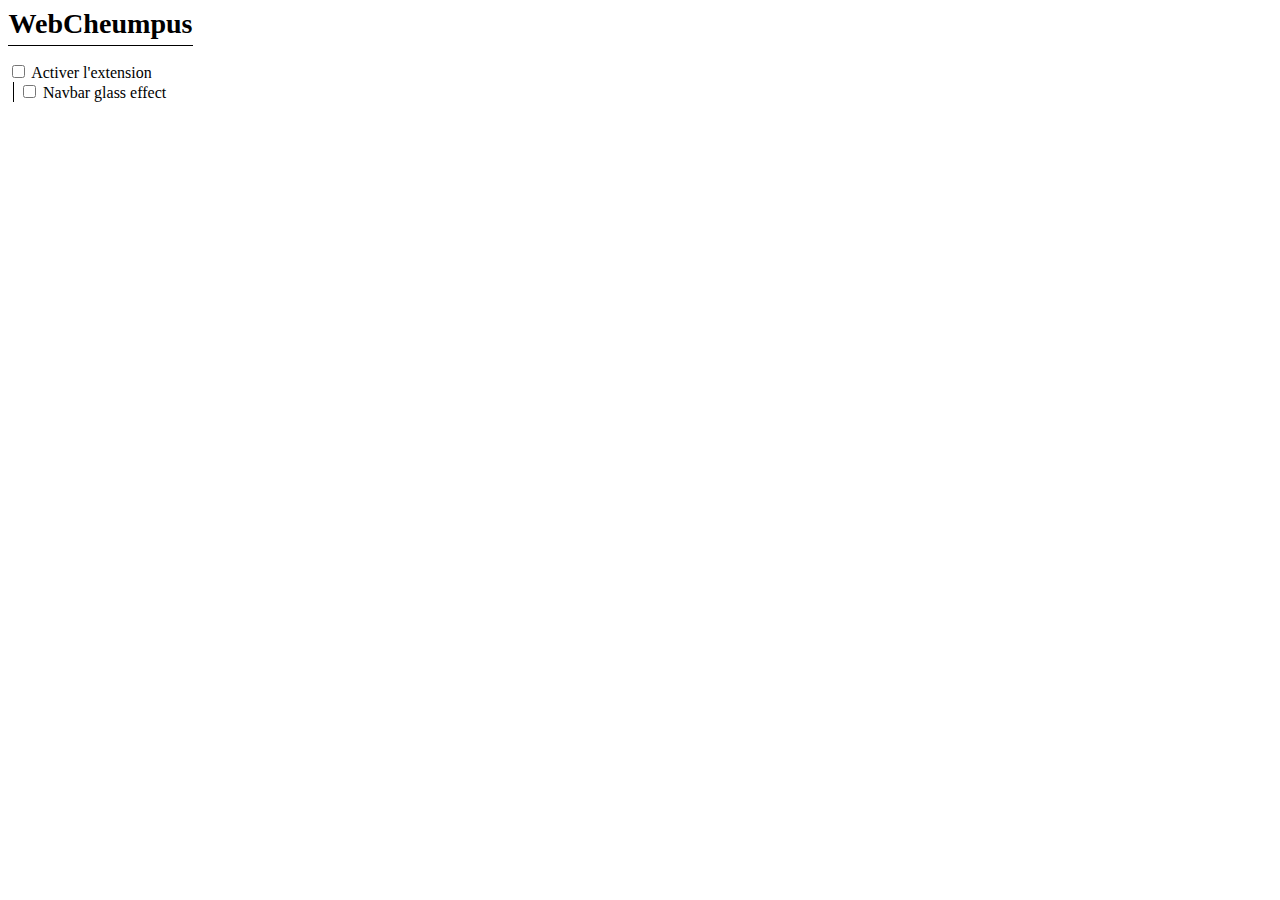
<file: popup/config_popup.html>
<!doctype html>
<html>
  <head>
    <meta charset="utf-8" />
    <link rel="stylesheet" href="style.css" />
  </head>

  <body>
    <div id="popup-header">
      <h3>WebCheumpus</h3>
    </div>
    <div id="popup-content">
      <input type="checkbox" id="globalToggle">
      <label for="globalToggle">Activer l'extension</label>
      <div id="subToggle">
        <input type="checkbox" id="navbarGlassToggle">
        <label for="navbarGlassToggle">Navbar glass effect</label>
      </div>
    </div>
    <div id="popup-content-unmatched" class="hidden">
      <p id="openWebcampus">Accéder à WebCampus</p>
    </div>
    <div id="error-content" class="hidden">
      <p>Un problème est survenue.</p>
      <p id="msgError"></p>
      <button id="returnToNormal">Retour</button>
    </div>
    <script src="config_add_on.js"></script>
  </body>
</html>
</file>
<file: popup/style.css>
html,
body {
  width: 185px;
}

.hidden {
  display: none;
}

button {
  border: none;
  width: 100%;
  margin: 3% auto;
  padding: 4px;
  text-align: center;
  font-size: 1.5em;
  cursor: pointer;
  background-color: #e5f2f2;
}

button:hover {
  background-color: #cff2f2;
}

button[type="reset"] {
  background-color: #fbfbc9;
}

button[type="reset"]:hover {
  background-color: #eaea9d;
}

#subToggle {
  padding-left: 5px;
  margin-left: 5px;
  border-left: black 1px solid;
}

#popup-header {
  text-align: center;
  font-size: 1.5em;
  font-weight: bold;
  margin: 0;
  padding: 0;
  padding-bottom: 0.3rem;
  margin-bottom: 1rem;
  border-bottom: black 1px solid;
}

#popup-header h3 {
  margin: 0;
  padding: 0;
}

#openWebcampus {
  margin: 0;
  padding: auto 0;
}

#openWebcampus:hover {
  margin: 0;
  padding: auto 0;
  text-decoration: underline;
}
</file>
